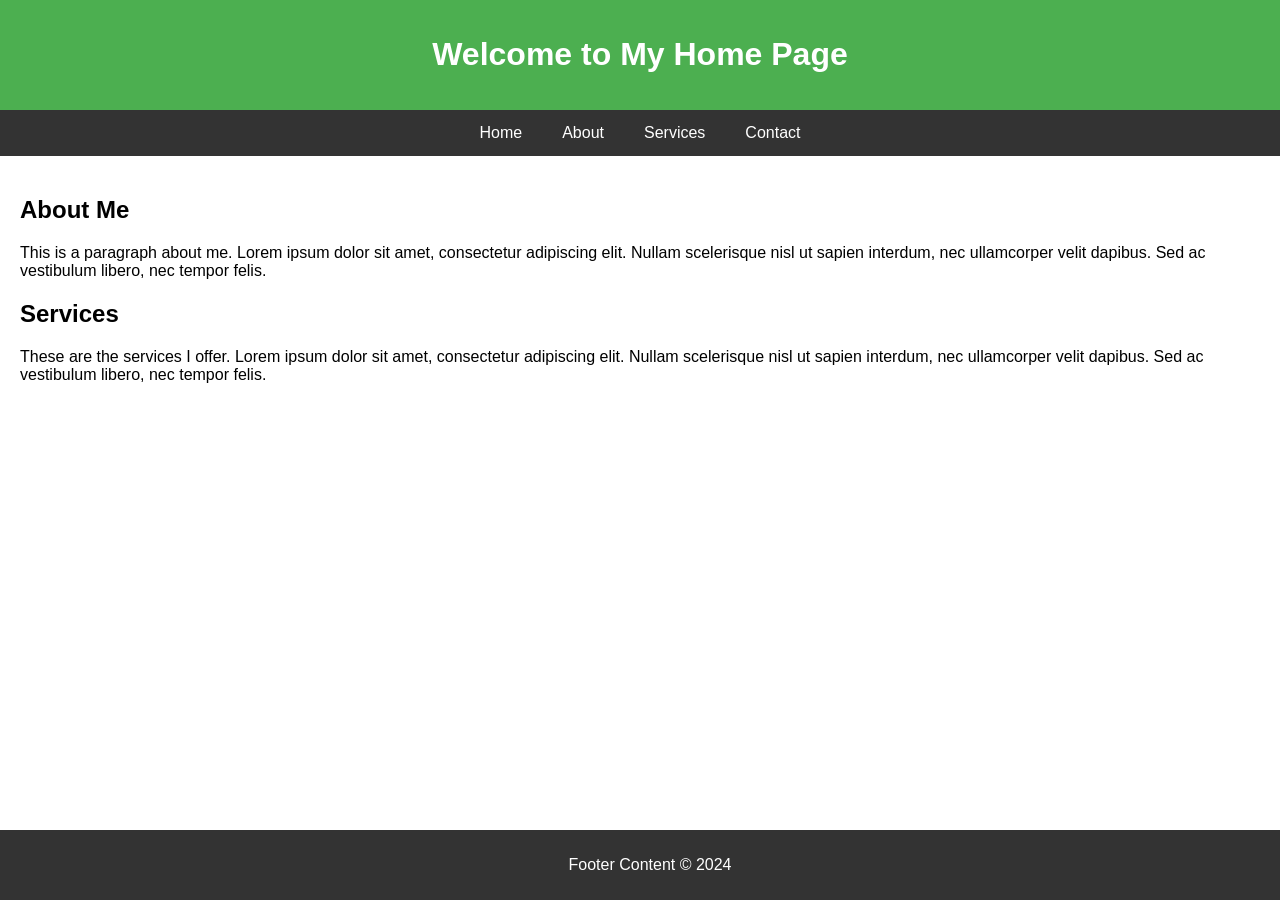
<file: demo/target/classes/templates/index.html>
<!DOCTYPE html>
<html lang="en">
<head>
    <meta charset="UTF-8">
    <meta name="viewport" content="width=device-width, initial-scale=1.0">
    <title>My Home Page</title>
    <style>
        body {
            font-family: Arial, sans-serif;
            margin: 0;
            padding: 0;
        }

        header {
            background-color: #4CAF50;
            color: white;
            padding: 15px 10px;
            text-align: center;
        }

        nav {
            display: flex;
            justify-content: center;
            background-color: #333;
        }

        nav a {
            color: white;
            padding: 14px 20px;
            text-decoration: none;
            text-align: center;
        }

        nav a:hover {
            background-color: #ddd;
            color: black;
        }

        main {
            padding: 20px;
        }

        footer {
            background-color: #333;
            color: white;
            text-align: center;
            padding: 10px;
            position: fixed;
            bottom: 0;
            width: 100%;
        }
    </style>
</head>
<body>
    <header>
        <h1>Welcome to My Home Page</h1>
    </header>
    <nav>
        <a href="#home">Home</a>
        <a href="#about">About</a>
        <a href="#services">Services</a>
        <a href="#contact">Contact</a>
    </nav>
    <main>
        <h2>About Me</h2>
        <p>This is a paragraph about me. Lorem ipsum dolor sit amet, consectetur adipiscing elit. Nullam scelerisque nisl ut sapien interdum, nec ullamcorper velit dapibus. Sed ac vestibulum libero, nec tempor felis.</p>
        <h2>Services</h2>
        <p>These are the services I offer. Lorem ipsum dolor sit amet, consectetur adipiscing elit. Nullam scelerisque nisl ut sapien interdum, nec ullamcorper velit dapibus. Sed ac vestibulum libero, nec tempor felis.</p>
    </main>
    <footer>
        <p>Footer Content &copy; 2024</p>
    </footer>
</body>
</html>
</file>
